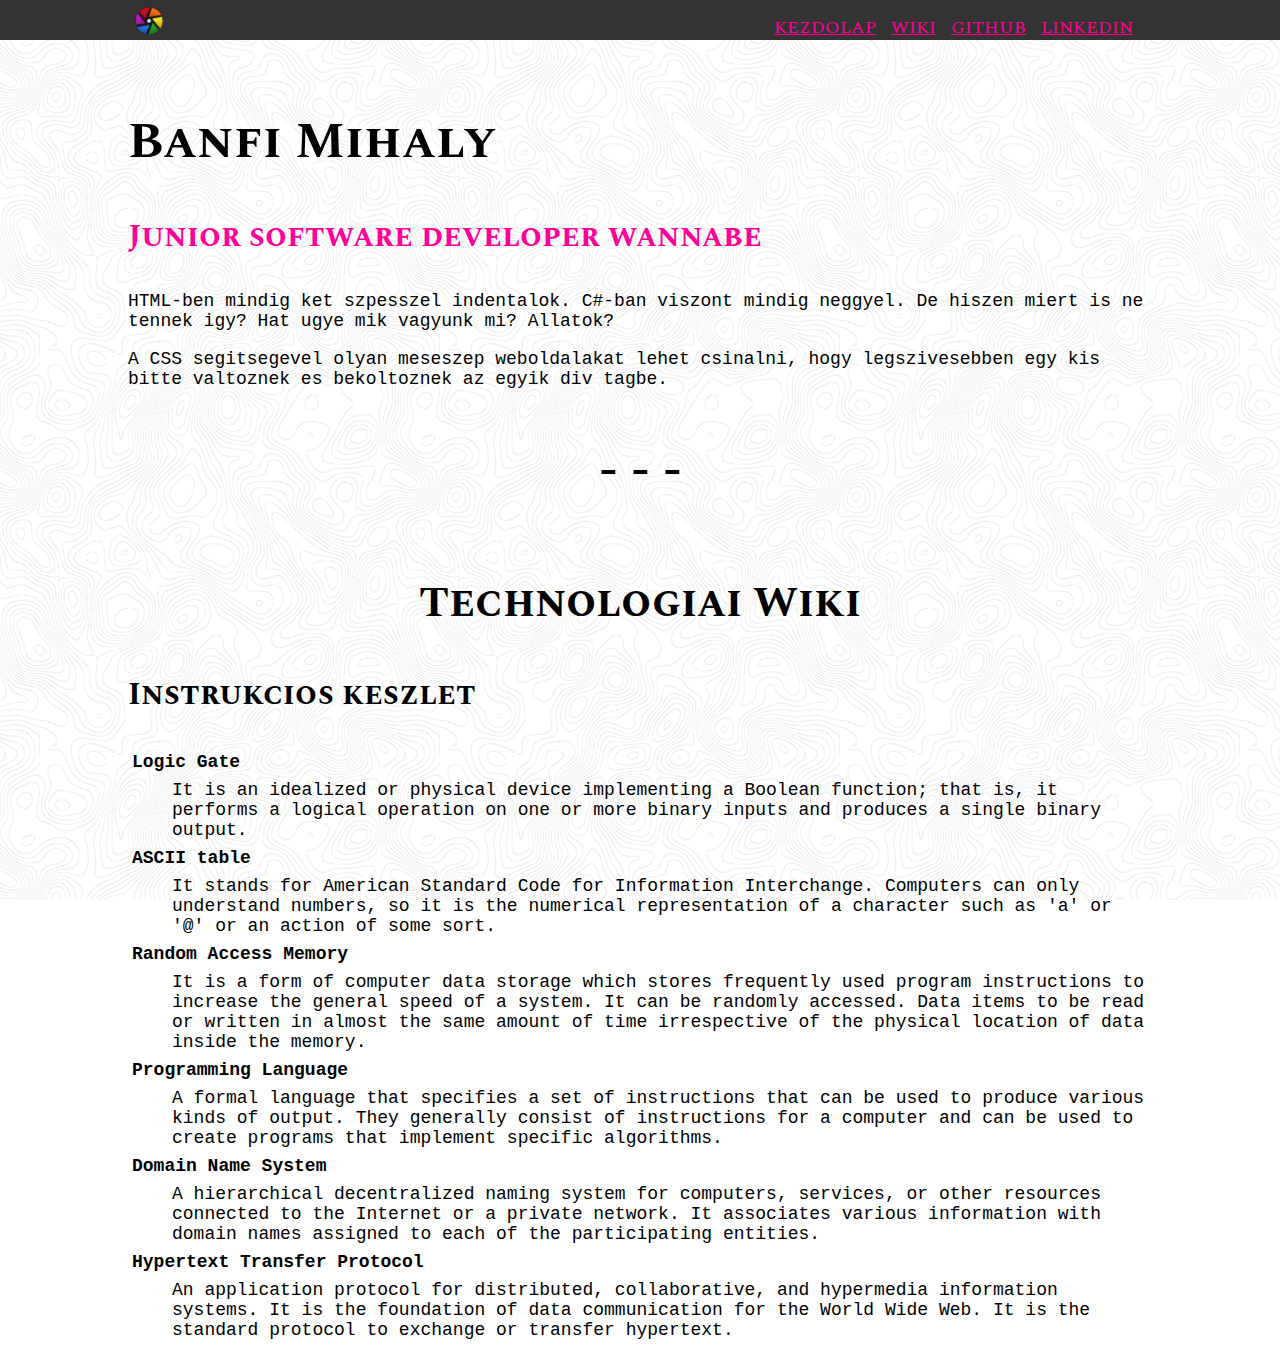
<file: week-01/day-1/1121/index.html>
<!DOCTYPE html>
<html>
  <head>
    <title>JustAnotherWebpage</title>
    <link rel=icon href="./IMG/ikon2.png">
    <link rel="stylesheet" href="style.css" type="text/css">    
    <meta charset="UTF-8">
  </head>
  <body>
    <header>
      <!-- <div class="loader"></div> -->
     <img id="headerpic" src="./IMG/ikon2.png">
      <nav>
        <a href="#">KEZDOLAP</a>
        <a href="#wiki">WIKI</a>
        <a href="https://github.com/" target="_blank">GITHUB</a>
        <a href="https://www.linkedin.com/" target="_blank">LINKEDIN</a>
      </nav>
    </header>
    
    <div class="szovegtest">
      <h1>Banfi Mihaly</h1>
      <h3 id="title">Junior software developer wannabe</h3>
      <p>HTML-ben mindig ket szpesszel indentalok. C#-ban viszont mindig neggyel. 
        De hiszen miert is ne tennek igy? Hat ugye mik vagyunk mi? Allatok?</p>
      <p>A CSS segitsegevel olyan meseszep weboldalakat lehet csinalni, 
        hogy legszivesebben egy kis bitte valtoznek es bekoltoznek az egyik div tagbe.</p>
    </div>
    
    <div id="haromvonal"> - - - </div>
    
    <div class="szovegtest2">
      <a id="wiki">
        <h2>Technologiai Wiki</h2>
      </a>
        <h3>Instrukcios keszlet</h3>
    </div>

    <div class="definiciok">
      <dl>
        <dt>Logic Gate</dt>
        <dd>It is an idealized or physical device implementing a Boolean function; that is, 
          it performs a logical operation on one or more binary inputs and produces a single binary output.</dd>
        <dt>ASCII table</dt>
        <dd>It stands for American Standard Code for Information Interchange. Computers can only understand numbers, 
          so it is the numerical representation of a character such as 'a' or '@' or an action of some sort.</dd>
        <dt>Random Access Memory</dt>
        <dd>It is a form of computer data storage which stores frequently used program instructions to increase the general speed of a system. 
          It can be randomly accessed. Data items to be read or written in almost 
          the same amount of time irrespective of the physical location of data inside the memory.</dd>
        <dt>Programming Language</dt>
        <dd>A formal language that specifies a set of instructions that can be used to produce various kinds of output. 
          They generally consist of instructions for a computer and
           can be used to create programs that implement specific algorithms.</dd>
        <dt>Domain Name System</dt>
        <dd>A hierarchical decentralized naming system for computers, services, or other resources connected to the Internet or a private network. 
          It associates various information with domain names assigned to each of the participating entities.</dd>
        <dt>Hypertext Transfer Protocol</dt>
        <dd>An application protocol for distributed, collaborative, and hypermedia information systems. It is the foundation of data communication for the World Wide Web. 
          It is the standard protocol to exchange or transfer hypertext.</dd>
      </dl>
    </div>
    













  </body>














</html>
</file>
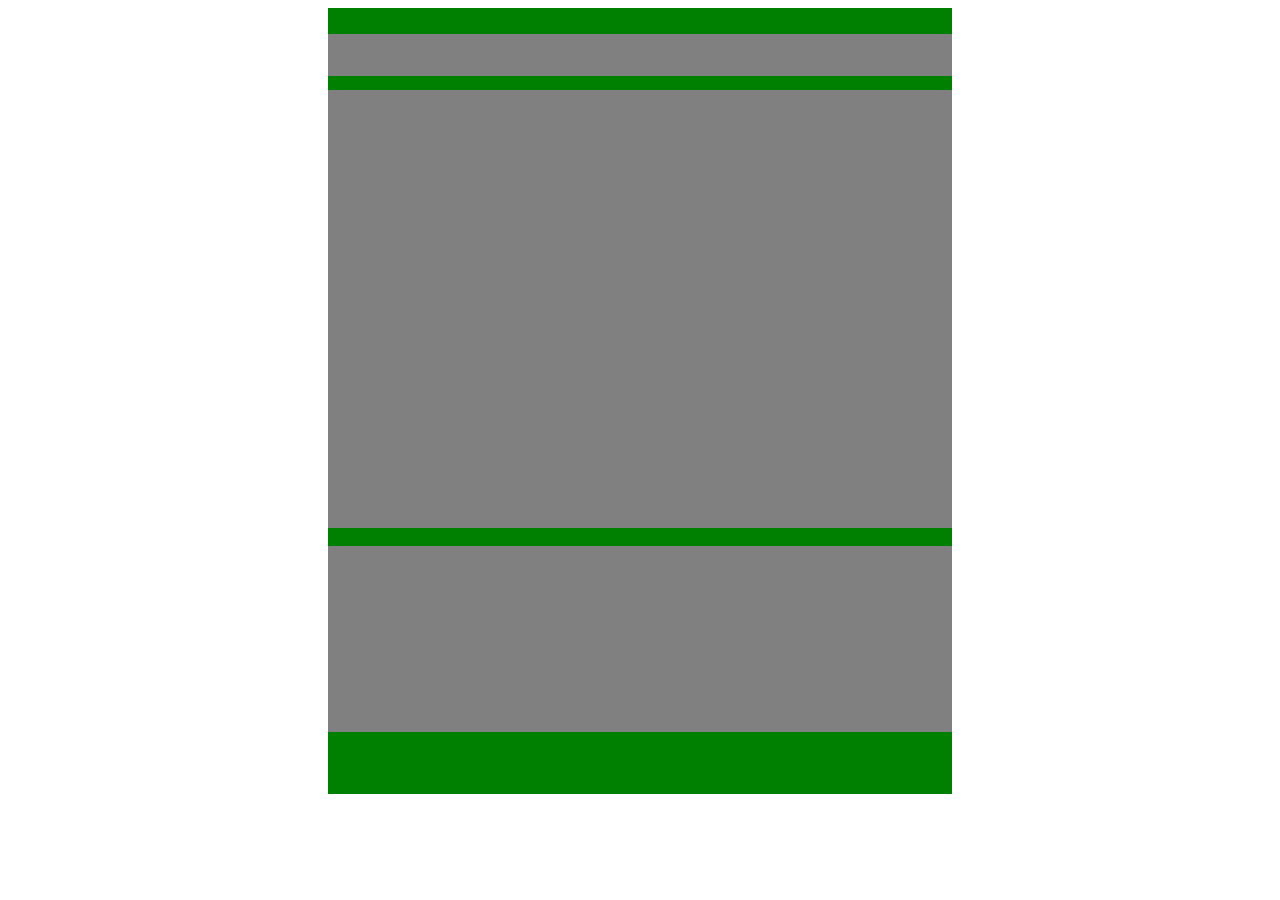
<file: week-01/day-4/form/index.html>
<!DOCTYPE html>
<html lang="en">
<head>
    <link href="style.css" rel="stylesheet" type="text/css">
    <title>Practice Form</title>
</head>
<body>
  <form>
    <div>

    </div
    ><div>

    </div
    ><div>

    </div
    ><div>

    </div>
  </form>
</body>
</html>
</file>
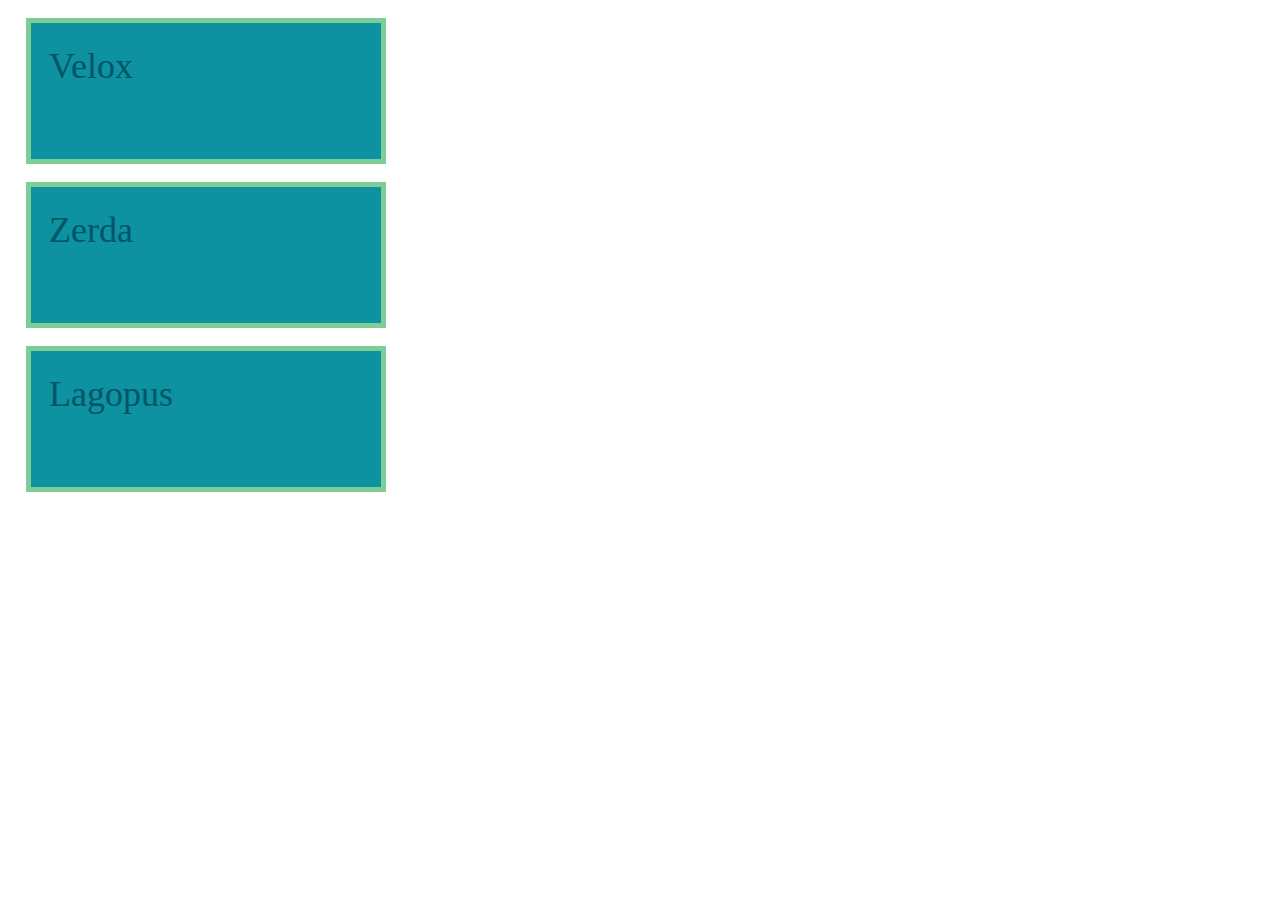
<file: week-01/day-3/cssexcersises/e01/index.html>
<!DOCTYPE html>
<html>
  
  <head>
      <link rel="stylesheet" type="text/css" href="./assets/style.css">
  </head>
  
  <body>
    <p>Velox</p>
    <p>Zerda</p>
    <p>Lagopus</p>
  </body>

</html>
</file>
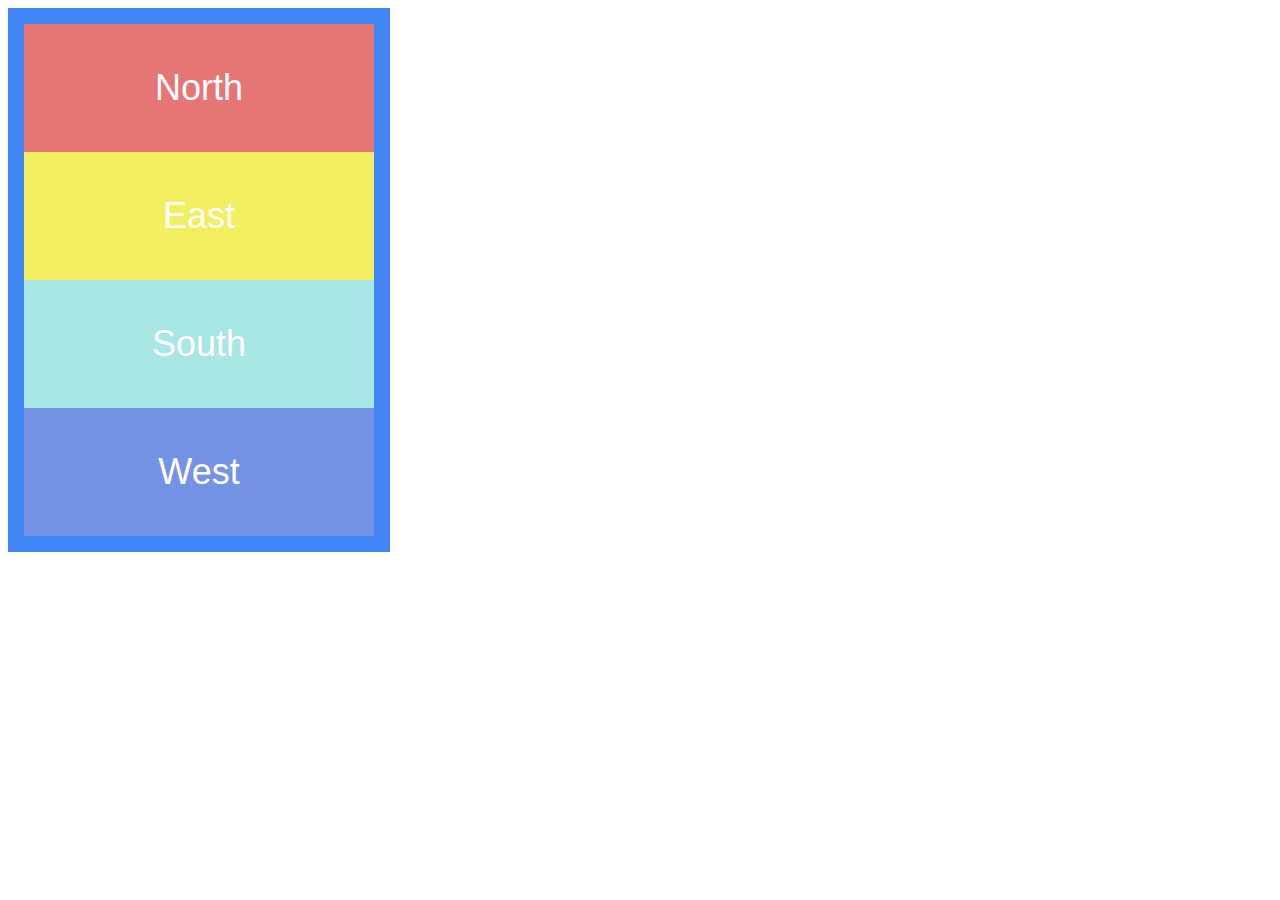
<file: week-01/day-3/cssexcersises/e02/index.html>
<!DOCTYPE html>
<html>
  <head>
      <link rel="stylesheet" type="text/css" href="./assets/style.css">
  </head>
  
  <body>
      <p>North</p>
      <p>East</p>
      <p>South</p>
      <p>West</p>
  </body>
</html>
</file>
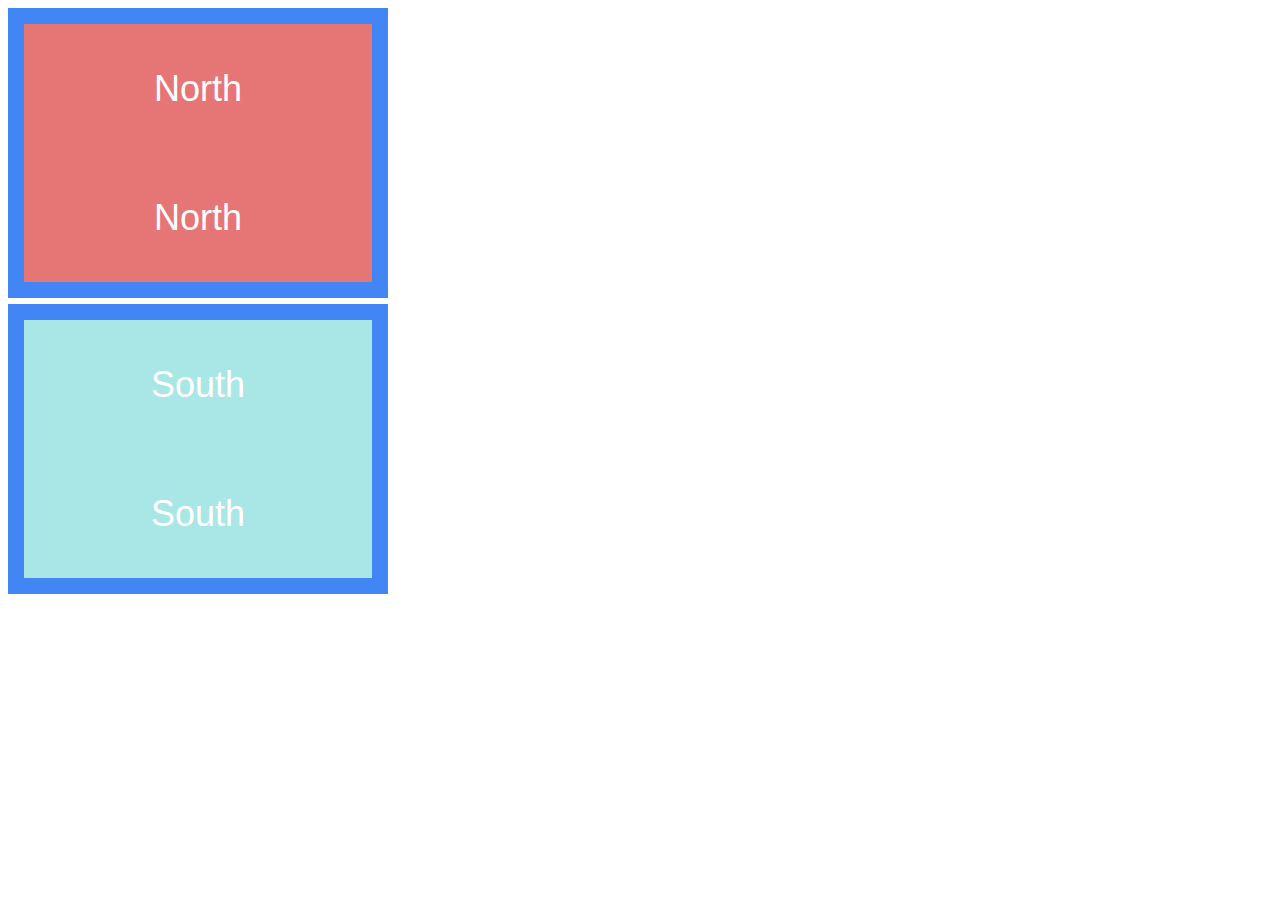
<file: week-01/day-3/cssexcersises/e03/index.html>
<!DOCTYPE html>
<html>
  <head>
      <link rel="stylesheet" type="text/css" href="./assets/style.css">
  </head>
   <body>
    <div> 
      <p>North</p>
      <p>North</p>
    </div>
    <div>
      <p>South</p>
      <p>South</p>
    </div>
  </body>
</html>
</file>
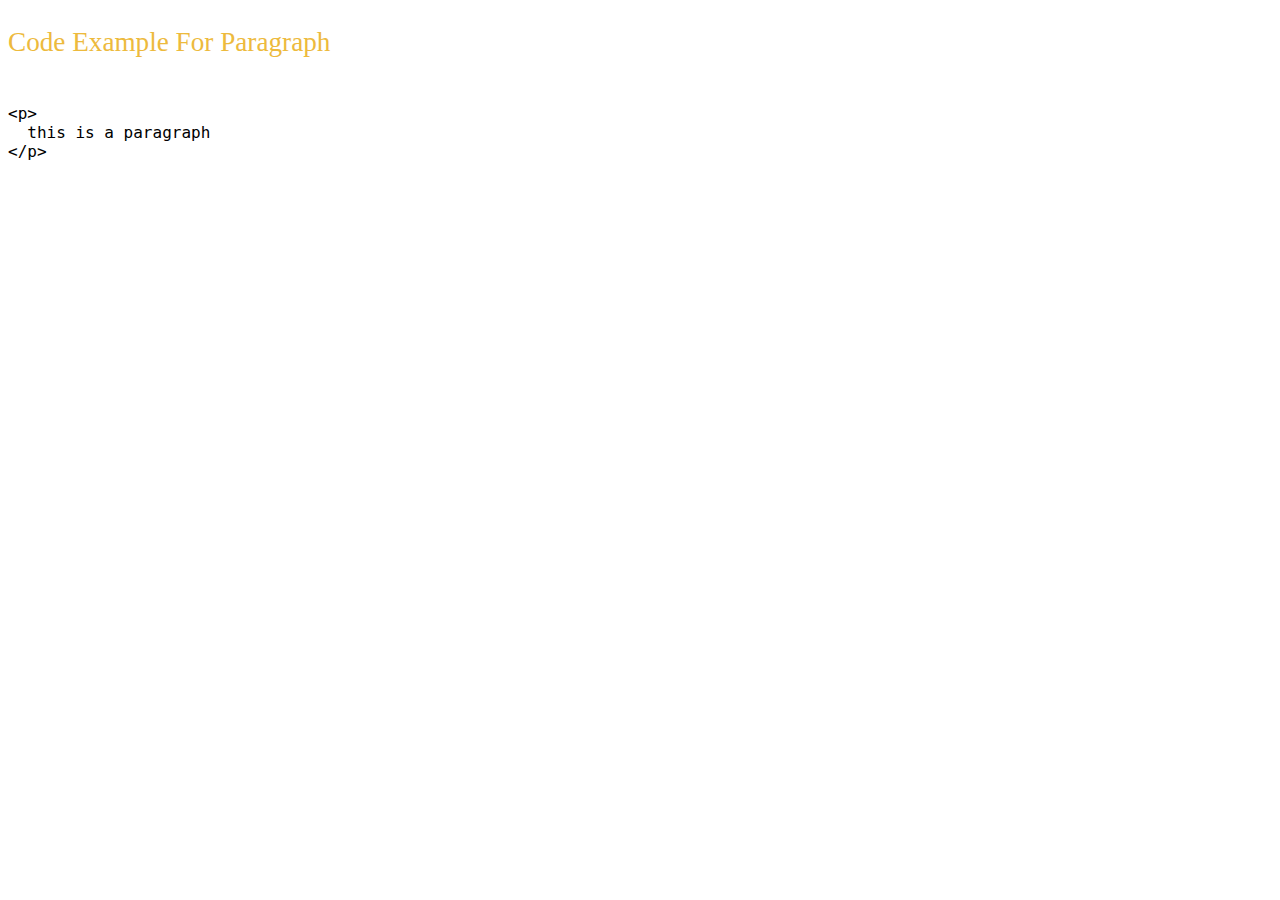
<file: week-01/day-3/cssexcersises/e04/index.html>
<!DOCTYPE html>
<html>
  <head>
      <link rel="stylesheet" type="text/css" href="./assets/style.css">
  </head>
  <body>
    <p>code example for paragraph</p>
    <xmp>
<p>
  this is a paragraph
</p>
    </xmp>    
  </body>
</html>
</file>
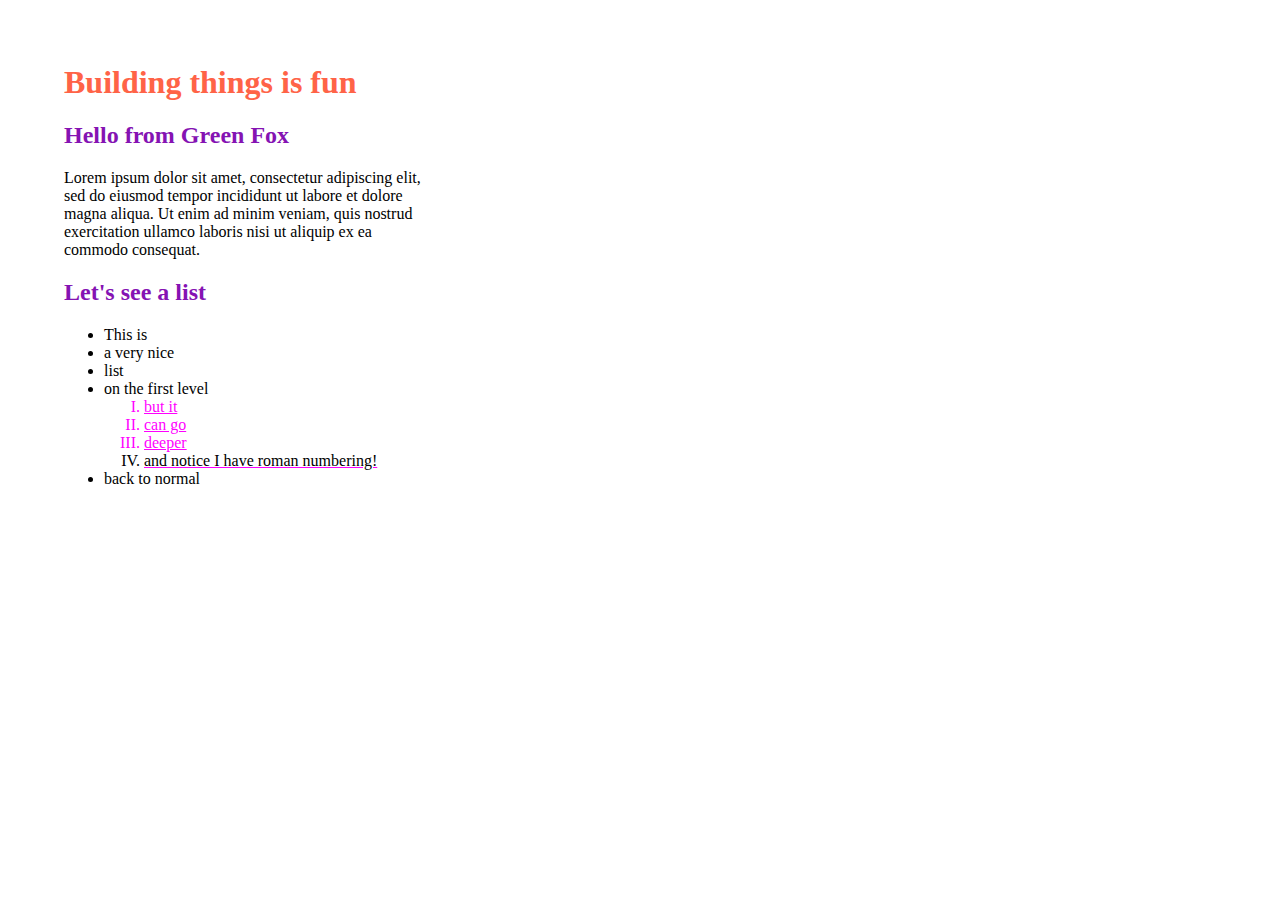
<file: week-01/day-3/cssexcersises/e05/index.html>
<!DOCTYPE html>
<html>
<head>
  <link rel=stylesheet href="assets/style.css" type="text/css">  
</head>
  <body>
    <h1>Building things is fun</h2>
    <h2>Hello from Green Fox</h3>
    <p>Lorem ipsum dolor sit amet, consectetur adipiscing elit, sed do eiusmod tempor incididunt ut labore et dolore magna aliqua. 
    Ut enim ad minim veniam, quis nostrud exercitation ullamco laboris nisi ut aliquip ex ea commodo consequat. 
    </p>
    <h2>Let's see a list</h3>
    <ul>
      <li>This is</li>
      <li>a very nice</li>
      <li>list</li>
      <li>on the first level</li>
        <ol>
          <li>but it</li>          
          <li>can go</li>
          <li>deeper</li>
          <li>and notice I have roman numbering!</li>
        </ol>
      </li>
      <li>back to normal</li>
    </ul>
  </body>
</html>
</file>
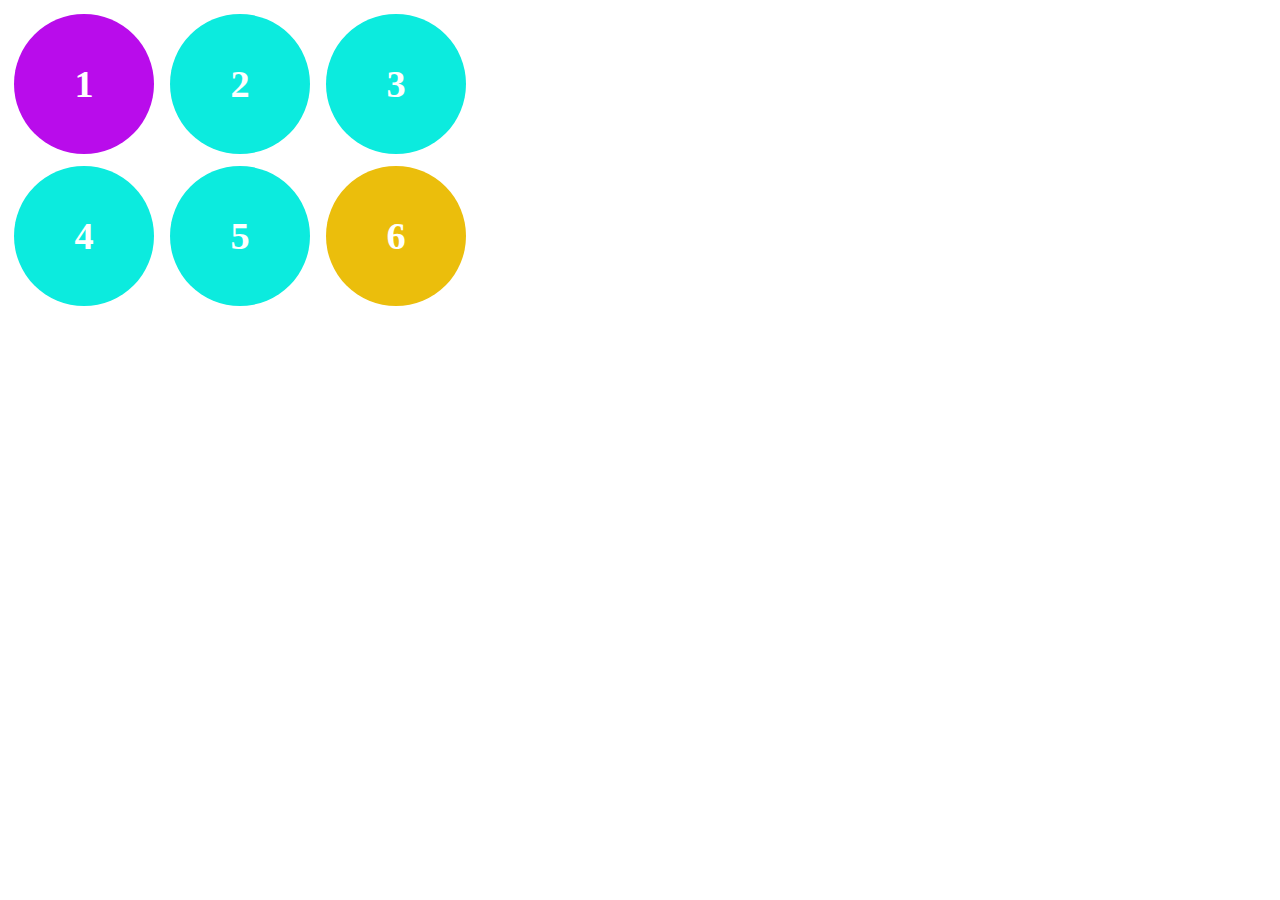
<file: week-01/day-3/cssexcersises/e06/index.html>
<!DOCTYPE html>
<html>
  <head>
    <link rel="stylesheet" href="./assets/style.css" type="text/css">
  </head>
  <body>
    <div>1</div>
    <div>2</div>
    <div>3</div>
    <div>4</div>
    <div>5</div>
    <div>6</div>
  </body>
</html>
</file>
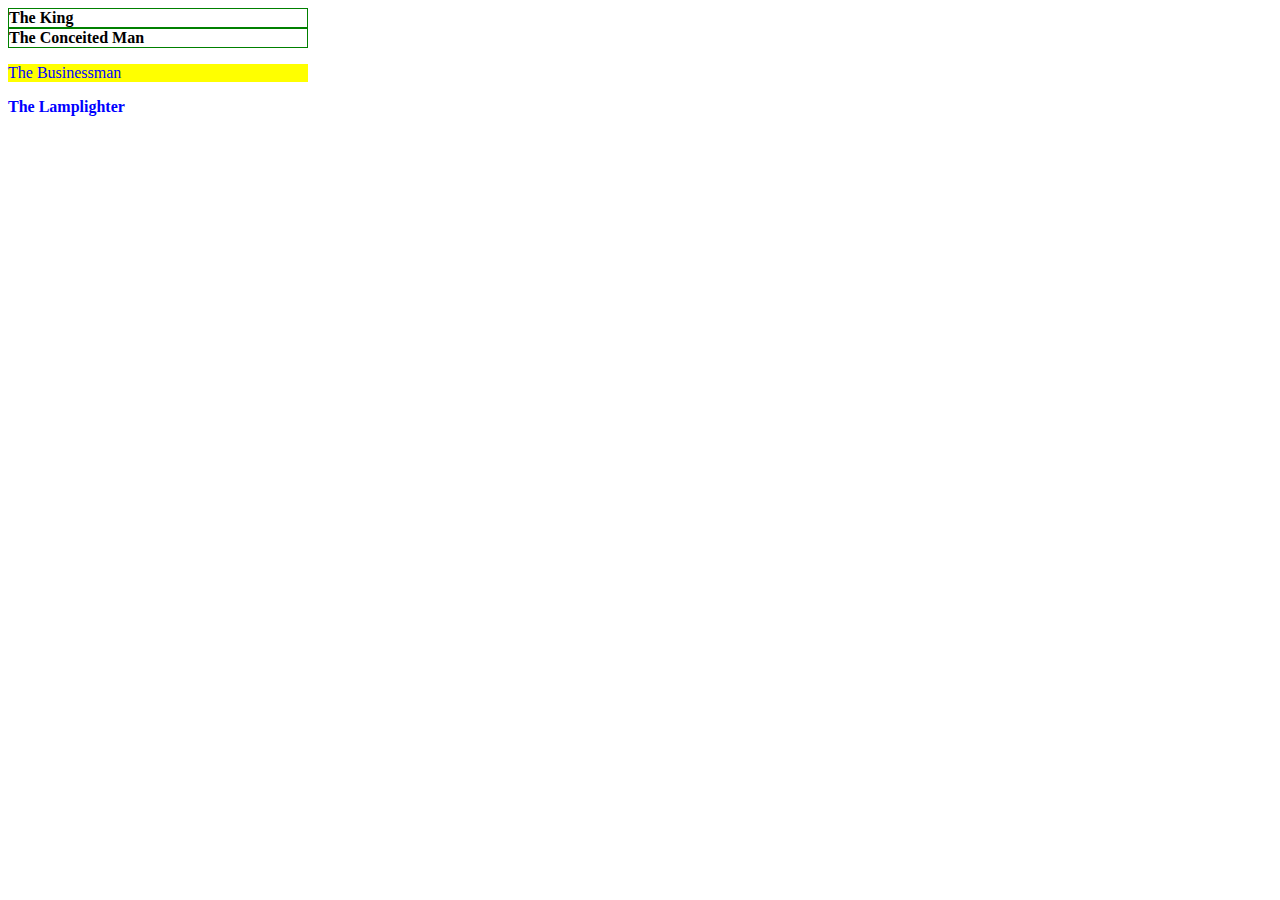
<file: week-01/day-3/cssexcersises/e07/index.html>
<!DOCTYPE html>
<html>
  <head>
    <link href="./assets/style.css" type="text/css" rel="stylesheet">
  </head>
  <body>
    <div class="container">
      <div id="b325" class="asteroid">The King</div>
      <div class="asteroid b326">The Conceited Man</div>
    </div>
    <p class="asteroid big">The Businessman</p>
    <div class="asteroid b329 big">The Lamplighter</div>
  </body>
</html>
</file>
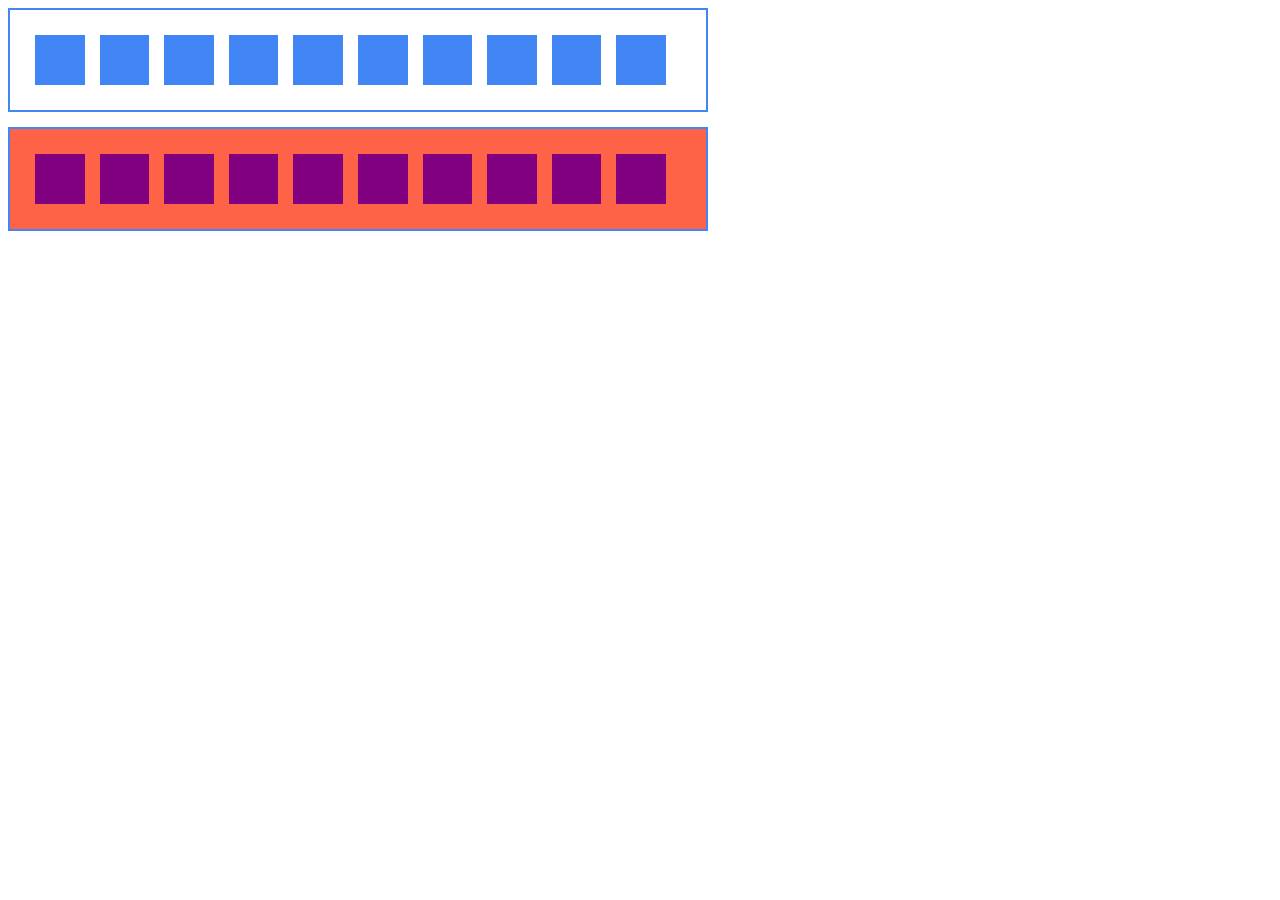
<file: week-01/day-3/cssexcersises/e08/index.html>
<!DOCTYPE html>
<html>
  <head>
      <link rel="stylesheet" type="text/css" href="./assets/style.css">
  </head>
   <body>
    <div> 
      <span></span>
      <span></span>
      <span></span>
      <span></span>
      <span></span>
      <span></span>
      <span></span>
      <span></span>
      <span></span>
      <span></span>      
    </div>
    <div>
      <span></span>
      <span></span>
      <span></span>
      <span></span>
      <span></span>
      <span></span>
      <span></span>
      <span></span>
      <span></span>
      <span></span>  
    </div>
  </body>
</html>
</file>
<file: week-01/day-1/1121/style.css>
@import url('https://fonts.googleapis.com/css?family=Spectral+SC');

html {
  font-family: 'Spectral SC', serif;   
  background: url(./IMG/topography.png) center fixed; 
  font-size: 18px;
  }
body {
  margin: 0px;
}
.szovegtest, .szovegtest2, .definiciok {
    margin-left: 10%;
    margin-right: 10%;
}

/*.loader {
  border: 14px solid #13b829;
  border-top: 14px solid #b4ee99;
  border-radius: 50%;
  color:green;
  animation: spin 1s linear infinite;
  margin-left: 10%; 
}

@keyframes spin {
  20% { transform: rotate(0deg); }
  100% { transform: rotate(360deg); }
}
*/

header {
  background-color: #333333;
  height:40px;
}
#headerpic {
  padding: 6px;
  width: 30px;
  height: 30px;
  float: left;
  display: inline;
  margin-left: 10%; 
}
nav {
  text-align: right;
  height: 40px;
  padding: 14px;
  margin-right: 10%;
}
nav a {
  color: #ff0099;
  margin: 5px;
}
h1 {
  font-size: 2.8em;
  padding-top: 3%;
}
h3#title {
  color: #ff0099;
  font-size: 1.7em;
}
p, .definiciok {
  font-family: 'consolas', courier;
}
#haromvonal {
  padding: 2%;
  text-align: center;
  font-size: 2.8em;
}
h2 {
  text-align: center;
  font-size: 2.4em;
}
h3 {
  font-size: 1.7em;
}
dt {
  font-weight: bold;
  padding: 4px; 
}
dd {
  padding: 4px;
}
</file>
<file: week-01/day-4/form/style.css>
form {
  box-sizing: border-box;
  height: 786px;
  width: 624px;
  padding-top: 14px;
  margin: 0 auto;
  background-color: green;
}
div {
  padding: 13px;
  background-color: grey;
  box-sizing: border-box;
  margin-top: 14px;   
}
form div:nth-child(1) {
  height: 42px;
  margin-top: 12px;    
}
form div:nth-child(2), form div:nth-child(3) {
  width: 312px;
  height: 438px;
  display: inline-block;  
}  
form div:nth-child(4) {
  height: 186px;    
}
</file>
<file: week-01/day-3/cssexcersises/e01/assets/style.css>
p {
  width: 360px;
  height: 146px;
  margin: 18px;
  padding: 22px 18px;
  box-sizing: border-box;
  background-color: #0E91A1;
  border: 5px solid  #7DCE94;
  font-size: 36px;
  color: #005566;
}
</file>
<file: week-01/day-3/cssexcersises/e02/assets/style.css>
body {
  width: 382px;
  height: 544px;
  border: 16px solid;
  border-color: #4285F4;
  box-sizing: border-box;
  font-size: 36px;
  font-family: Helvetica, sans-serif;
  color: #FFFFFF;
  
}
p {
  height: 25%;
  width: 100%;
  margin: 0px;
  display: flex;
  align-items: center;
  justify-content: center;
}
p:nth-child(1) {
  background-color: #E67676;
}
p:nth-child(2) {
  background-color: #F2F062;
}
p:nth-child(3) {
  background-color: #A9E6E6;
}
p:nth-child(4) {
  background-color: #7692E4;
}
</file>
<file: week-01/day-3/cssexcersises/e03/assets/style.css>
body {
  font-size: 36px;
  font-family: Helvetica, sans-serif;
  color: #FFFFFF;
}  
div {
  width: 380px;
  height: 290px;
  border: 16px solid;
  border-color: #4285F4;
  box-sizing: border-box;
}
p {
  height: 50%;
  width: 100%;
  margin: 0px;
  display: flex;
  align-items: center;
  justify-content: center;
}
div:first-of-type {
  background-color: #E67676;
  margin-bottom: 6px;
}
div:last-of-type {
  background-color: #A9E6E6;
  margin-bottom: 6px;
}
</file>
<file: week-01/day-3/cssexcersises/e04/assets/style.css>
p {
  color: #EDBA3D;
  font-size: 1.7em;
  font-family: 'Times New Roman', Times, serif;
  text-transform: capitalize;
}
xmp {
  color: black;
  font-size: 16px;
}
</file>
<file: week-01/day-3/cssexcersises/e05/assets/style.css>
body {
  margin: 5%;
}
h1 {
  color: tomato;
}
h2 {
  color: rgb(133, 19, 179);
}
p {
  width: 370px;
}
ol {
  list-style-type: upper-roman;
  text-decoration: underline;
  color: magenta;
}
ol li:last-child {
  color: black;
}
</file>
<file: week-01/day-3/cssexcersises/e06/assets/style.css>
body {
  margin-right: 60%;
}
div {
  width: 140px;
  height: 140px;
  margin: 6px;
  border-radius: 50%;
  font-size: 2.4em;
  font-weight: bold;
  color: white;
  background: blue;
  display: inline-flex;
  align-items: center;
  justify-content: center;
}
div:nth-child(1) {
  background: #B90CEB;
}
div:nth-child(2) {
  background: #0CEBDE;
}
div:nth-child(3) {
  background: #0CEBDE;
}
div:nth-child(4) {
  background: #0CEBDE;
} 
div:nth-child(5) {
  background: #0CEBDE;
}
div:nth-child(6) {
  background: #EBBE0C;
}
</file>
<file: week-01/day-3/cssexcersises/e07/assets/style.css>
body {
  display: inline-block;
  width: 300px;
}
.asteroid.big {
  color: blue;
}
.container .asteroid {
  border: 1px solid green;
}
div.asteroid {
  font-weight: bold;
}
p {
  background-color: yellow;
}
</file>
<file: week-01/day-3/cssexcersises/e08/assets/style.css>
div {
  height: 104px;
  width: 700px;
  padding: 25px;
  margin-bottom: 15px;
  border: 2px solid;
  border-color: #4285F4;
  display: flex;
  box-sizing: border-box;
}
span {
  width: 50px;
  height: 50px;
  margin-right: 15px;
  background-color: #4285F4;
}
div:last-of-type {
  background-color: tomato;
}
div:last-of-type span{
  background-color: purple;
}
</file>
